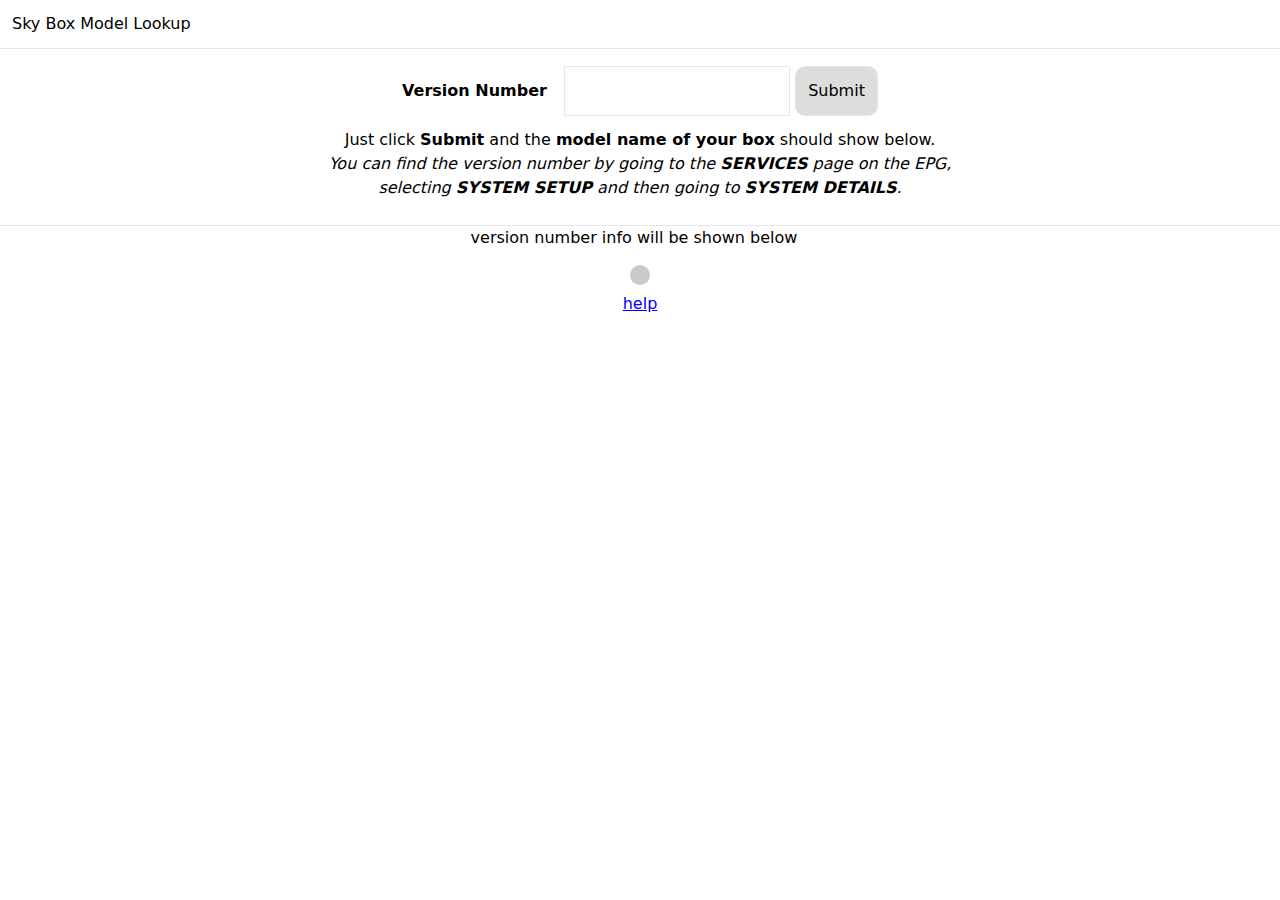
<file: index.html>
<!DOCTYPE html>
<html>
<head>
    <meta charset="UTF-8">
    <meta name="viewport" content="width=device-width, initial-scale=1.0">
    <title>Sky Box Lookup Tool</title>
    <link rel="stylesheet" type="text/css" href="tailwind.css">
    <link rel="stylesheet" type="text/css" href="some-more.css">
    <script defer src="output.js"></script>
</head>
<body>
    <h1 class='p-3'>Sky Box Model Lookup</h1>
    <hr>
    <div class='m-3 text-center'>
        <label for="version" class='pv-3 pr-3 font-bold'>Version Number</label>
        <input id="textinput" type="text" id="version" name="version" class='p-3 border'>
        <button class='p-3 border some-button' onclick="getversion()">Submit</button>
    </div>


    <section class='m-3 text-center'>
        <p>Just click
            <b>Submit</b> and the
            <b>model name of your box</b> should show below.
        </p>
        <p>
            <i>You can find the version number by going to the 
									<b>SERVICES</b> page on the EPG,
									<br> selecting 
										<b>SYSTEM SETUP</b> and then going to 
										<b>SYSTEM DETAILS</b>.
									</i>
        </p>
    </section>

    <hr class="bitospace">
    <h3 class="pv-3 pr-3 text-center">version number info will be shown below</h3>
    <center>
        <div class="text-center boxinfo" id="infocontainer"></div>
        <h3><a class="helpbutton" href="https://olddigibox.github.io/sky-box-lookup/help.html">help</a></h3>
    </center>

</body>
</html>
</file>
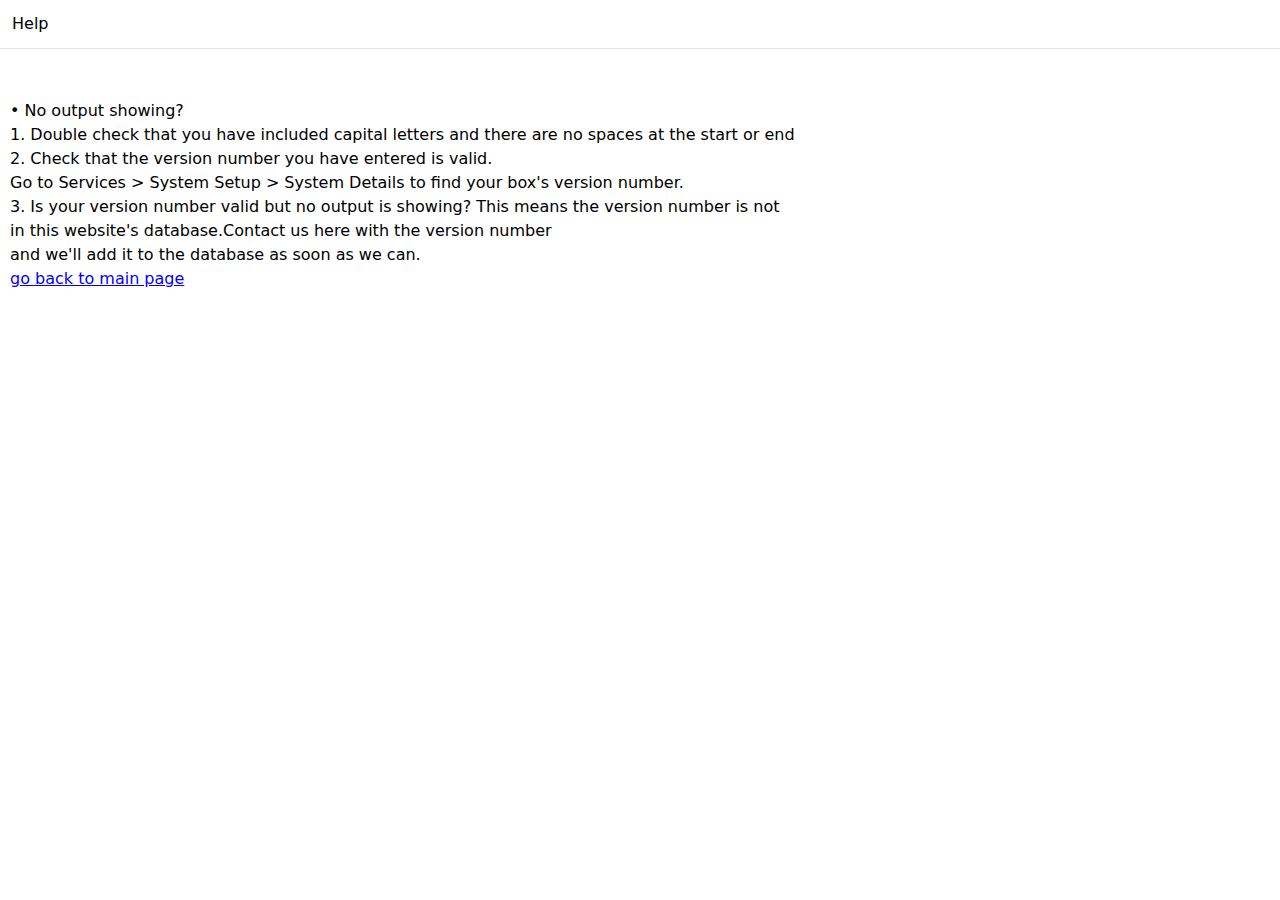
<file: help.html>
<!DOCTYPE html>
<html>
	<head>
		<meta charset="UTF-8">
			<meta name="viewport" content="width=device-width, initial-scale=1.0">
				<title> | Help | Sky Box Lookup Tool</title>
				<link rel="stylesheet" type="text/css" href="tailwind.css">
					<link rel="stylesheet" type="text/css" href="some-more.css">
					</head>
					<body>
						<h1 class='p-3'>Help</h1>
						<hr>
							<h3 class="help-text first-help">• No output showing? </h3>
							<p class="help-text">1. Double check that you have included capital letters and there are no spaces at the start or end
								<br>
								</p>
								<p class="help-text">2. Check that the version number you have entered is valid.
									<br> Go to Services > System Setup > System Details to find your box's version number.
										<br>
										</p>
										<p class="help-text">3. Is your version number valid but no output is showing? This means the version number is not
											<br> in this website's database.Contact us 
												<a href="https://discord.gg/NMaCFd4">here</a> with the version number 
												<br>and we'll add it to the database as soon as we can.<br>
												</p>
												<div class="bottom">
													<h3>
														<a class="help-text helpbutton" href="https://olddigibox.github.io/sky-box-lookup/">go back to main page</a>
													</h3>
												</div>
											</body>
										</html>
</file>
<file: some-more.css>
.some-button {
    background-color: rgb(221, 221, 221);
    margin-top: 5px;
    transition-delay: 0.4ms;
    border-radius: 10px;
}

.some-button:hover {
    background-color: rgb(206, 203, 203);
}

.boxinfo {
    margin-top: 15px;
    padding: 10px;
    background-color: rgb(201, 201, 201);
    border-radius: 15px;
    display: inline-block;
}

.bitospace {
    margin-top: 25px;
}

.helpbutton {
    color: blue;
    text-decoration: underline;
}

.help-text {
    margin-left: 10px;
}

.first-help {
    margin-top: 50px;
}

.bottom {
    bottom: 3px;
}
</file>
